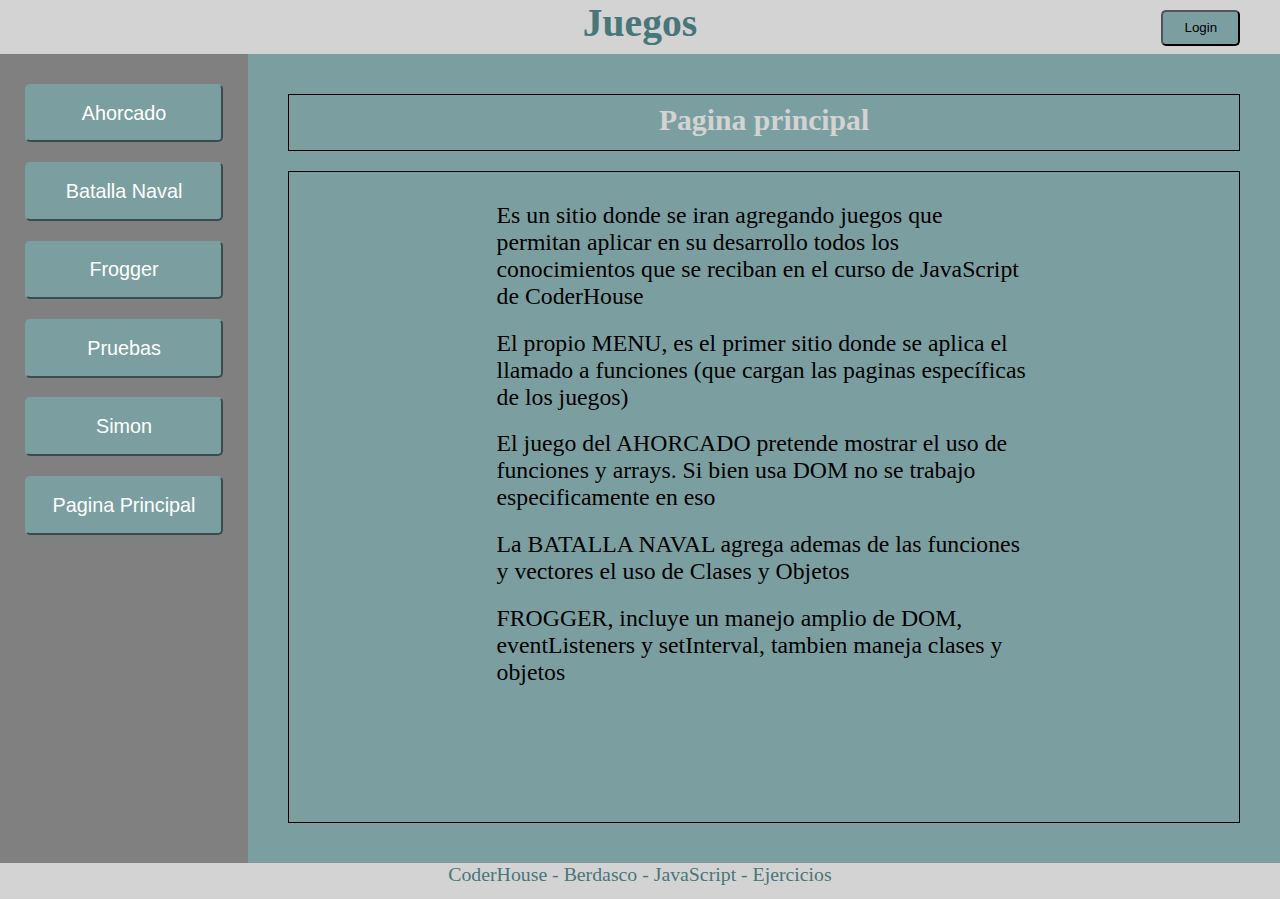
<file: index.html>
<!DOCTYPE html>
<html lang="en">
<head>
    <meta charset="UTF-8">
    <meta http-equiv="X-UA-Compatible" content="IE=edge">
    <meta name="viewport" content="width=device-width, initial-scale=1.0">
    <title>Prueba JS</title>

    <link rel="stylesheet" href="./css/style.css">
    <script src="./scripts/generales/menu.js"></script>    <!-- Manejo de botones del menu : General -->
    
</head>
<body>
    <header>
        <h1>Juegos</h1>
        <h3 class="login-name"></h3>
        <button class="login-button">Login</button>
    </header>

    <div class="cuerpo">
        <nav>
            <ul>
                <li><button class="botonNav" type="button" onclick="CargarPagina('./ahorcado.html')" id="btnAhorcado">Ahorcado</button></li>
                <li><button class="botonNav" type="button" onclick="CargarPagina('./batallanaval.html')" id="btnBatalla">Batalla Naval</button></li>
                <li><button class="botonNav" type="button" onclick="CargarPagina('./frogger.html')" id="btnFrog">Frogger</button></li>
                <li><button class="botonNav" type="button" onclick="CargarPagina('./pruebas.html')" id="btnPrueba">Pruebas</button></li>
                <li><button class="botonNav" type="button" onclick="CargarPagina('./simon.html')" id="btnPrueba">Simon</button></li>
                <li><button class="botonNav" type="button" onclick="CargarPagina('./index.html')" id="btnSimon">Pagina Principal</button></li>
            </ul>
        </nav>
        <main class="areaTrabajo">
            <section class="recuadros tituloJuego">
                <h2 id="texto">Pagina principal</h2>
            </section>
            <section class="recuadros espacioJuego">
                <p class="textoIndex">Es un sitio donde se iran agregando juegos que permitan aplicar en su desarrollo todos los conocimientos que se reciban en el curso de JavaScript de CoderHouse</p>
                <p class="textoIndex">El propio MENU, es el primer sitio donde se aplica el llamado a funciones (que cargan las paginas específicas de los juegos)</p>
                <p class="textoIndex">El juego del AHORCADO pretende mostrar el uso de funciones y arrays. Si bien usa DOM no se trabajo especificamente en eso</p>
                <p class="textoIndex">La BATALLA NAVAL agrega ademas de las funciones y vectores el uso de Clases y Objetos</p>
                <p class="textoIndex">FROGGER, incluye un manejo amplio de DOM, eventListeners y setInterval, tambien maneja clases y objetos</p>
            </section>
        </main>

        <aside>
            <section class="modal-login-container login-off" id="login">
                <h2>Login</h2>
                <form id="login_form">
                    <div class="form-labelOverInput">
                        <label for="usuario">Nombre de Usuario</label>
                        <input type="text" name="usuario" id="login_usuario"/>
                    </div>
                    <div class="form-AceptarBtn">
                        <input type="submit" value="Aceptar" id="login_submit">
                    </div>
                    
                </form>
            </section>
        </aside>
    </div>
    
    <footer>
        <p>CoderHouse - Berdasco - JavaScript - Ejercicios</p>
    </footer>

    <script src="./scripts/generales/login.js"></script>
</body>
</html>
</file>
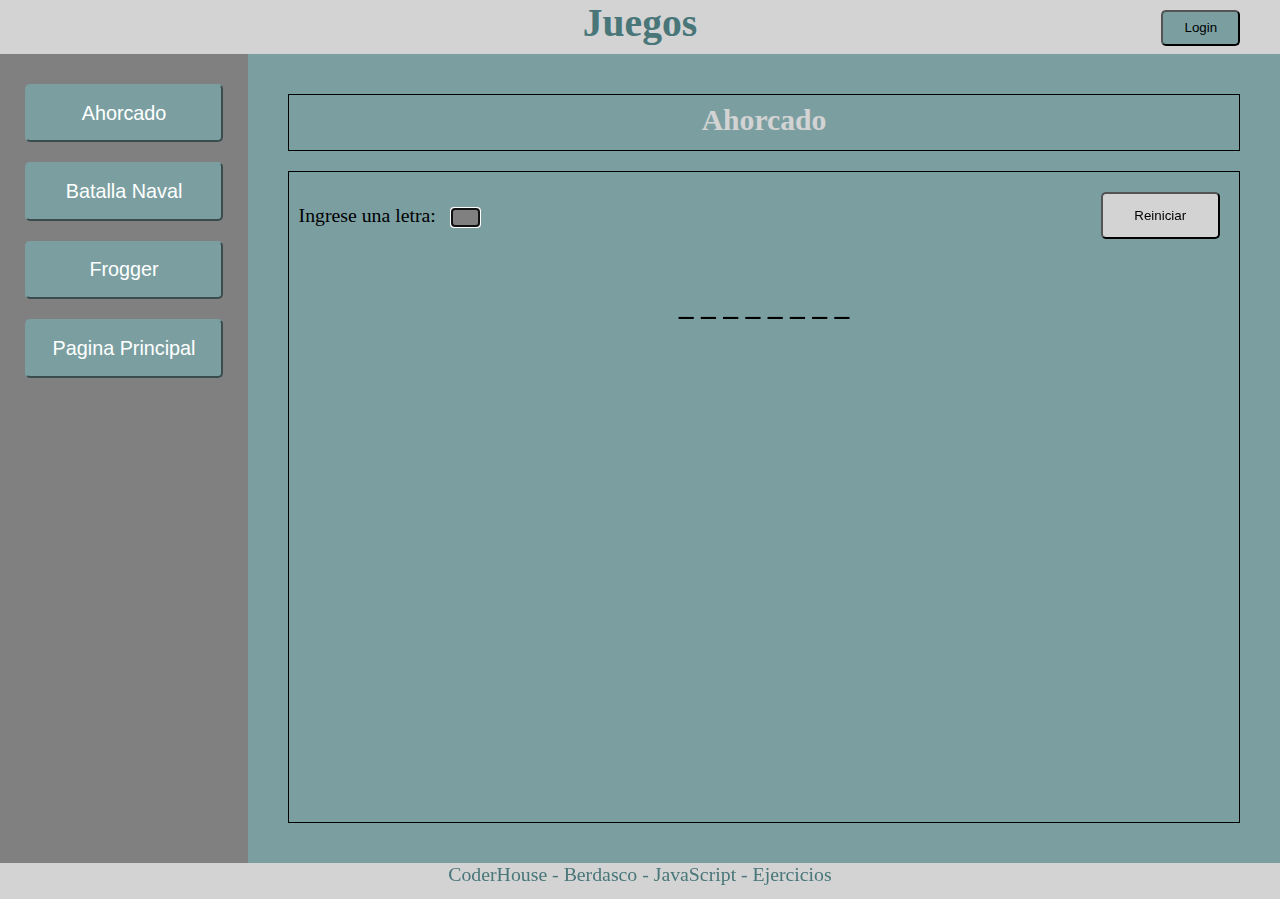
<file: ahorcado.html>
<!DOCTYPE html>
<html lang="en">
<head>
    <meta charset="UTF-8">
    <meta http-equiv="X-UA-Compatible" content="IE=edge">
    <meta name="viewport" content="width=device-width, initial-scale=1.0">
    <title>Prueba JS</title>

    <link rel="stylesheet" href="./css/style.css">
    <link rel="stylesheet" href="./css/ahorcado.css">

    <script src="./scripts/ahorcado/ahorcadoUI.js"></script>   <!-- Funciones para mostrar horca y palabra en la página -->
    <script src="./scripts/ahorcado/ahorcadoFunc.js"></script> <!-- Funciones para desarrollar el juego -->
    <script src="./scripts/generales/menu.js"></script>         <!-- Manejo de botones del menu : General -->
    
</head>

<body>
    <header>
        <h1>Juegos</h1>
        <h3 class="login-name"></h3>
        <button class="login-button">Login</button>
    </header>

    <div class="cuerpo">
        <nav>
            <ul>
                <li><button class="botonNav" type="button" onclick="CargarPagina('./ahorcado.html')" id="btnAhorcado">Ahorcado</button></li>
                <li><button class="botonNav" type="button" onclick="CargarPagina('./batallanaval.html')" id="btnBatalla">Batalla Naval</button></li>
                <li><button class="botonNav" type="button" onclick="CargarPagina('./frogger.html')" id="btnFrog">Frogger</button></li>
                <li><button class="botonNav" type="button" onclick="CargarPagina('./index.html')" id="btnSimon">Pagina Principal</button></li>
            </ul>
        </nav>
        <main class="areaTrabajo">
            <section class="recuadros tituloJuego">
                <h2 id="texto">Ahorcado</h2>
            </section>
            <section class="recuadros espacioJuego">
                <div class="ingresos">
                    <div>
                        <label id="letraLabel">Ingrese una letra:</label>
                        <input type="text" id="letraInput" value="" maxlength="1" size="1" onchange="LetraRecibida(this.value)">
                    </div>
                    <button class="botonStart" type="button" onclick="ResetAhorcado()" id="btnStart">Reiniciar</button>
                </div>
                <div class="espacioPalabra">
                    
                    <h2 id="palabra" class="palabra"></h2>
                    
                </div>
                <div id="espacioHorca">
                    <div>
                        <div id="bloque">
                            <div id="antesCabeza"></div>
                            <div id="cabeza"></div>
                        </div>
                        <div id="bloque">
                            <div id="brazoIzq"></div>
                            <div id="cuerpo"></div>
                            <div id="brazoDer"></div>
                        </div>
                        <div id="bloque">
                            <div id="piernaIzq"></div>
                            <div id="piernaDer"></div>
                        </div>
                    </div>
                </div>
                <div class="espacioPalabra">
                    <h2 id="resultado" class="resultado"></h2>
                </div>
                <div class="espacioIncluye">
                    <!--
                        Cuando se cargue la tabla de planetas js incluirá
                        <h2 id="incluye" class="incluye">Incluir</h2>
                        <label><input type="checkbox" id="chkboxPlanetas" value="first_checkbox">Planetas StarWars</label><br>
                    -->
                </div>
            </section>        
        </main>

        <aside>
            <section class="modal-login-container login-off" id="login">
                <h2>Login</h2>
                <form id="login_form">
                    <div class="form-labelOverInput">
                        <label for="usuario">Nombre de Usuario</label>
                        <input type="text" name="usuario" id="login_usuario"/>
                    </div>
                    <div class="form-AceptarBtn">
                        <input type="submit" value="Aceptar" id="login_submit">
                    </div>
                    
                </form>
            </section>
        </aside>
    </div>
    
    <footer>
        <p>CoderHouse - Berdasco - JavaScript - Ejercicios</p>
    </footer>

    <script src="./scripts/generales/login.js"></script>
    <script>
        ResetAhorcado() 
    </script>

</body>
</html>
</file>
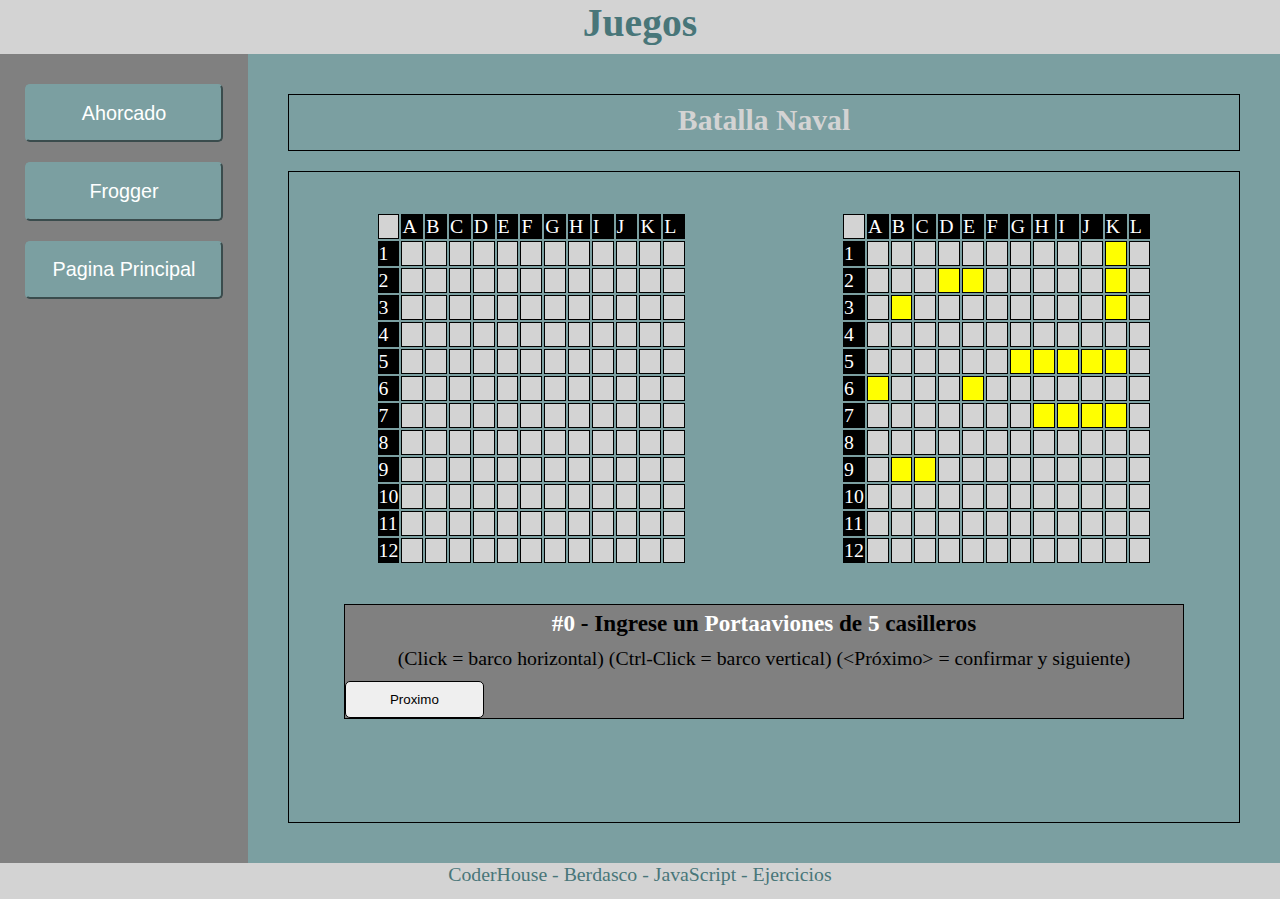
<file: batallanaval.html>
<!DOCTYPE html>
<html lang="en">
<head>
    <meta charset="UTF-8">
    <meta http-equiv="X-UA-Compatible" content="IE=edge">
    <meta name="viewport" content="width=device-width, initial-scale=1.0">
    <title>Prueba JS</title>

    <link rel="stylesheet" href="./css/style.css">
    <link rel="stylesheet" href="./css/batallanaval.css">
    <script src="./scripts/generales/menu.js"></script>            <!-- Manejo de botones del menu : General -->   
</head>
<body>
    <header>
        <h1>Juegos</h1> 
    </header>

    <div class="cuerpo">
        <nav>
            <ul>
                <li><button class="botonNav" type="button" onclick="CargarPagina('./ahorcado.html')" id="btnAhorcado">Ahorcado</button></li>
                <li><button class="botonNav" type="button" onclick="CargarPagina('./frogger.html')" id="btnFrog">Frogger</button></li>
                <li><button class="botonNav" type="button" onclick="CargarPagina('./index.html')" id="btnSimon">Pagina Principal</button></li>
            </ul>
        </nav>
        <main class="areaTrabajo">
            <section class="recuadros tituloJuego">
                <h2 id="texto">Batalla Naval</h2>
            </section>
            <section class="recuadros espacioJuego">
                <div class="bn_tableros">
                    <div class="bn_tablero">
                        <table id="bn_tableroJujadorPropio">

                        </table>
                    </div>
                    <div class="bn_tablero">
                        <table id="bn_tableroJugadorDisparos">
                            
                        </table>
                    </div>
                </div>

                <div id="bn_ingresoBarco">  <!-- aca se pone y saca bn_off-->    
                    <h3 class="bn_mensajeIngreso"></h3>
                    <p class="bn_mensajeIngreso2"></p>
                    <button class="bn_jugar">Proximo</button>
                    
                </div>
                
                    
                
                
            </section>
            
        </main>
    </div>
    
    <footer>
        <p>CoderHouse - Berdasco - JavaScript - Ejercicios</p>
    </footer>

    <script src="./scripts/batallanaval/variablesGlobales.js"></script>
    <script src="./scripts/batallanaval/batallaNavalUI.js"></script>
    <script src="./scripts/batallanaval/classUbicacion.js"></script>
    <script src="./scripts/batallanaval/classTipoBarco.js"></script>
    <script src="./scripts/batallanaval/classBarco.js"></script>
    <script src="./scripts/batallanaval/classTablero.js"></script>
    <script src="./scripts/batallanaval/batallaNavalFunc.js"></script>
    <script src="./scripts/batallanaval/pruebasBatallaNaval.js"></script>
    <script src="./scripts/batallanaval/batallaNavalExecute.js"></script>


</body>
</html>
</file>
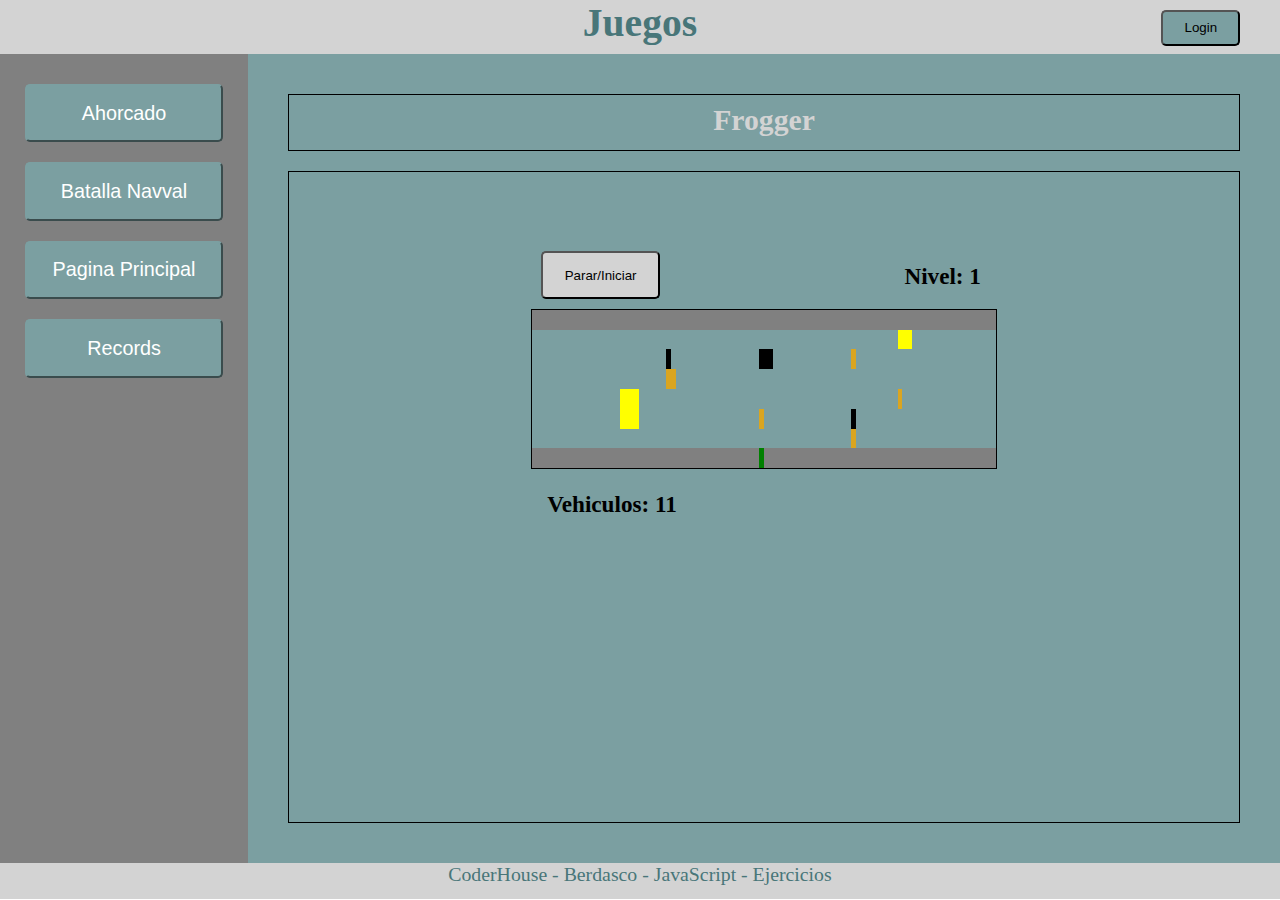
<file: frogger.html>
<!DOCTYPE html>
<html lang="en">
<head>
    <meta charset="UTF-8">
    <meta http-equiv="X-UA-Compatible" content="IE=edge">
    <meta name="viewport" content="width=device-width, initial-scale=1.0">
    <title>Prueba JS</title>

    <link rel="stylesheet" href="./css/style.css">
    <link rel="stylesheet" href="./css/frogger.css">

    <script src="./scripts/generales/menu.js"></script>            <!-- Manejo de botones del menu : General -->  
    <script src="./scripts/generales/records.js"></script>  
</head>
<body>
    <header>
        <h1>Juegos</h1>
        <h3 class="login-name"></h3>
        <button class="login-button">Login</button>
    </header>

    <div class="cuerpo">
        <nav>
            <ul>
                <li><button class="botonNav" type="button" onclick="CargarPagina('./ahorcado.html')" id="btnAhorcado">Ahorcado</button></li>
                <li><button class="botonNav" type="button" onclick="CargarPagina('./batallanaval.html')" id="btnBatalla">Batalla Navval</button></li>
                <li><button class="botonNav" type="button" onclick="CargarPagina('./index.html')" id="btnPrincipal">Pagina Principal</button></li>
                <li><button class="botonNav" type="button" onclick="CargarPagina('./displayrecords.html')" id="btnRecords">Records</button></li>
            </ul>
        </nav>
        <main class="areaTrabajo">
            <section class="recuadros tituloJuego">
                <h2 id="texto">Frogger</h2>
            </section>
            <section class="recuadros espacioJuego">
                <div class="areaJuegoFrogger">
                    <div class="espacio"></div>
                    <div class="juegoFrogger">
                        <div class="flexible">
                            <button class="botonStart" type="button" onclick="StartStopFrogger()" id="btnStart">Parar/Iniciar</button>
                            <h3 id="nivel"></h3>
                        </div>
                        <table id="rutaFrogger">
                        </table>
                        <div class="flexible">
                            <h3 id="vehiculos"></h3>
                            <h3 id="tiempo"></h3>
                        </div>
                    </div>
                </div>
                <div class="espacioPalabra">
                    <h2 id="resultado" class="resultado"></h2>
                </div>
            </section>          
        </main>

        <aside>
            <section class="modal-login-container login-off" id="login">
                <h2>Login</h2>
                <form id="login_form">
                    <div class="form-labelOverInput">
                        <label for="usuario">Nombre de Usuario</label>
                        <input type="text" name="usuario" id="login_usuario"/>
                    </div>
                    <div class="form-AceptarBtn">
                        <input type="submit" value="Aceptar" id="login_submit">
                    </div>
                    
                </form>
            </section>
        </aside>
    </div>
    
    <footer>
        <p>CoderHouse - Berdasco - JavaScript - Ejercicios</p>
    </footer>

    <script src="./scripts/generales/login.js"></script>
    <script src="./scripts/frogger/froggerFunc.js"></script>
    <script>
        ResetFrogger();
    </script>

      

</body>
</html>
</file>
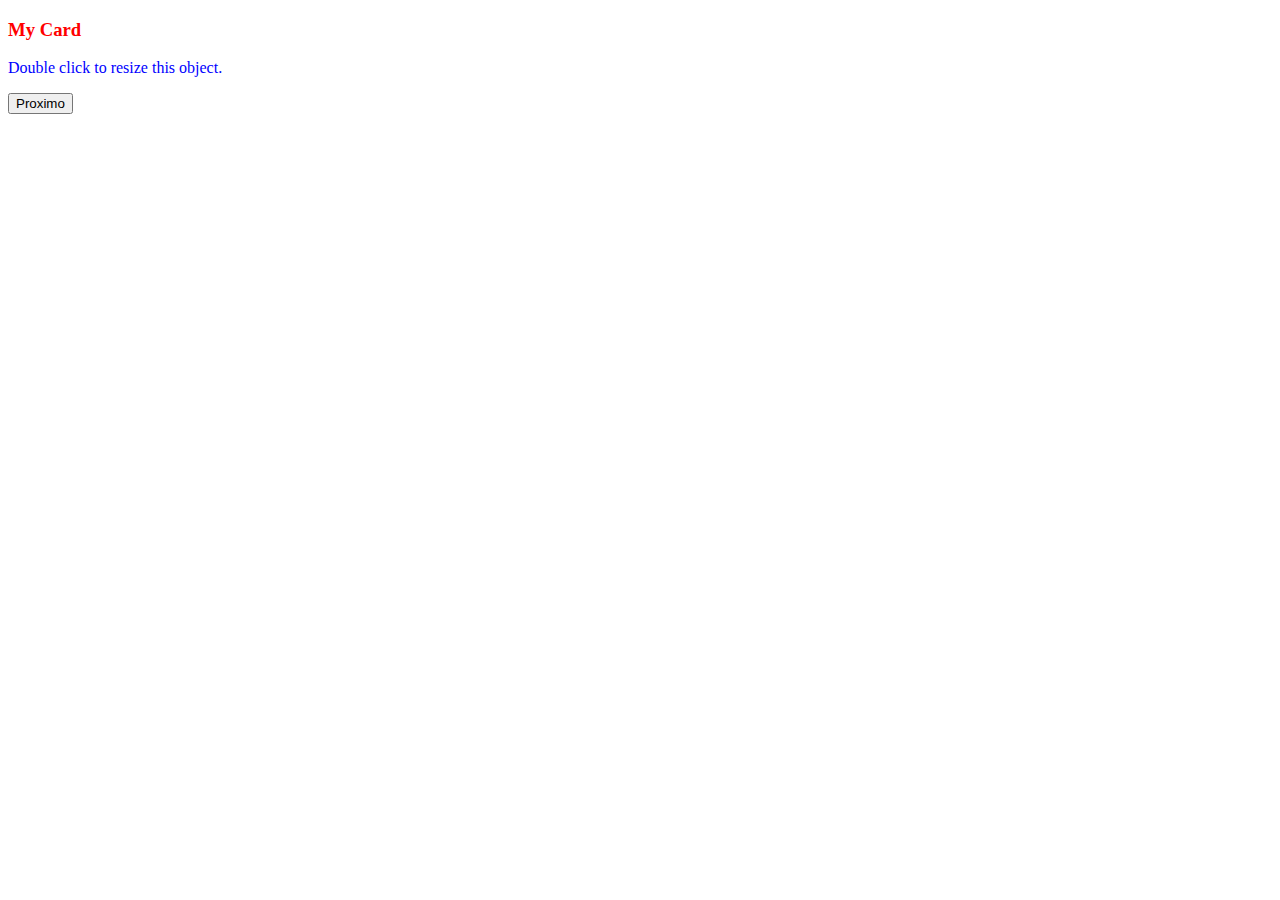
<file: pruebaplain.html>
<!DOCTYPE html>
<html lang="en">
<head>
    <meta charset="UTF-8">
    <meta http-equiv="X-UA-Compatible" content="IE=edge">
    <meta name="viewport" content="width=device-width, initial-scale=1.0">
    <title>Prueba JS</title>

    <link rel="stylesheet" href="./css/pruebaplain.css">    
</head>

<body>
    <aside>
        <h3>My Card</h3>
        <p>Double click to resize this object.</p>
        <p id="number"></p>
        <button id="proximo">Proximo</button>
      </aside>
    <script src="./scripts/pruebaplain.js"></script>
</body>
</html>
</file>
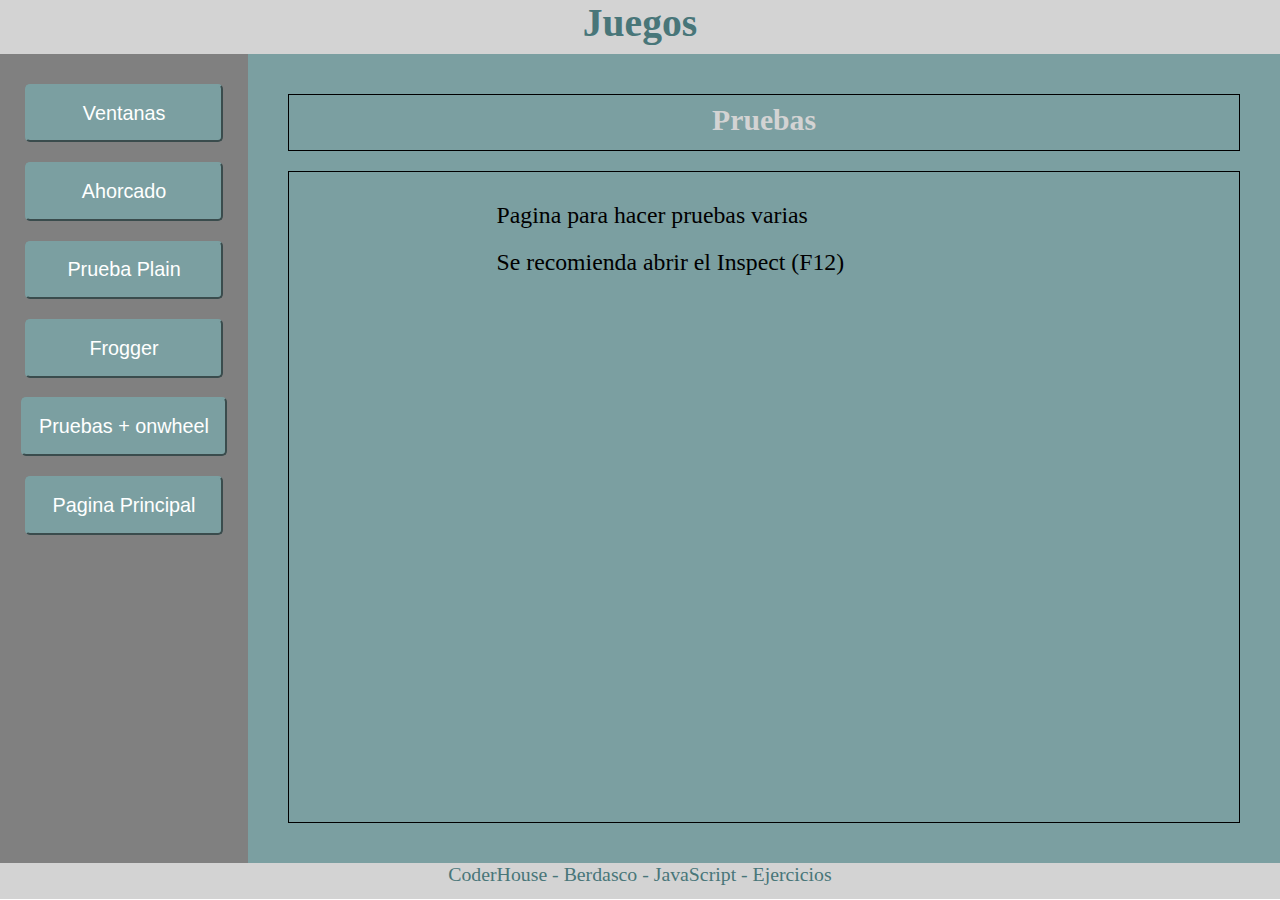
<file: pruebas.html>
<!DOCTYPE html>
<html lang="en">
<head>
    <meta charset="UTF-8">
    <meta http-equiv="X-UA-Compatible" content="IE=edge">
    <meta name="viewport" content="width=device-width, initial-scale=1.0">
    <title>Prueba JS</title>

    <link rel="stylesheet" href="./css/style.css">
    <script src="./scripts/generales/menu.js"></script>    <!-- Manejo de botones del menu : General -->
    <script src="./scripts/generales/records.js"></script>
    
</head>
<body>
    <header>
        <h1>Juegos</h1>
    </header>

    <div class="cuerpo">
        <nav>
            <ul class="clase1 clase3">
                <li><button class="botonNav" type="button" onclick="CargarPagina('./windows.html')" id="btnVentana">Ventanas</button></li>
                <li><button class="botonNav" type="button" onclick="CargarPagina('./ahorcado.html')" id="btnAhorcado">Ahorcado</button></li>
                <li><button class="botonNav" type="button" onclick="CargarPagina('./pruebaplain.html')" id="btnBatalla">Prueba Plain</button></li>
                <li><button class="botonNav" type="button" onclick="CargarPagina('./frogger.html')" id="btnFrog">Frogger</button></li>
                <li><button class="botonNav" type="button" onwheel="MueveRueda(event)" onclick="CargarPagina('./pruebas.html')" id="btnPrueba">Pruebas + onwheel</button></li>
                <li><button class="botonNav" type="button" onclick="CargarPagina('./index.html')" id="btnSimon">Pagina Principal</button></li>
            </ul>
        </nav>
        <main class="areaTrabajo">
            <section class="recuadros tituloJuego">
                <h2 id="texto">Pruebas</h2>
            </section>
            <section class="recuadros espacioJuego">
                <p class="textoIndex">Pagina para hacer pruebas varias</p>
                <p class="textoIndex">Se recomienda abrir el Inspect (F12)</p>

            </section>


        </main>
    </div>
    
    <footer>
        <p>CoderHouse - Berdasco - JavaScript - Ejercicios</p>
    </footer>

    <script src="./scripts/pruebas/pruebas.js"></script>
    <script src="./scripts/pruebas/ordersuperior.js"></script>
    
</body>
</html>
</file>
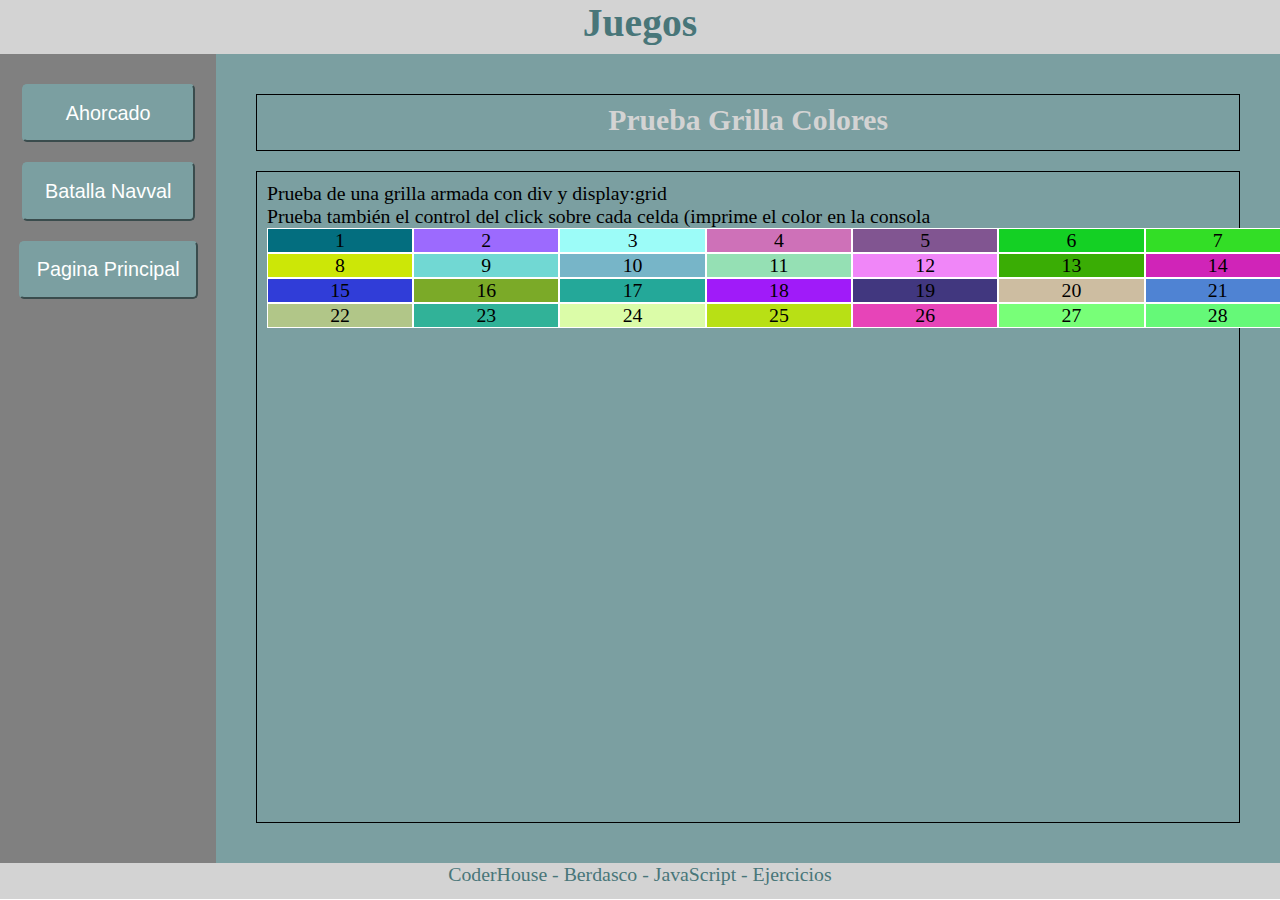
<file: testGrid.html>
<!DOCTYPE html>
<html lang="en">
<head>
    <meta charset="UTF-8">
    <meta http-equiv="X-UA-Compatible" content="IE=edge">
    <meta name="viewport" content="width=device-width, initial-scale=1.0">
    <title>Prueba JS</title>

    <link rel="stylesheet" href="./css/style.css">
    <link rel="stylesheet" href="./css/grillacolores.css">
    
    <script src="./scripts/generales/menu.js"></script>            <!-- Manejo de botones del menu : General -->
       
</head>

<body>
    <header>
        <h1>Juegos</h1> 
    </header>

    <div class="cuerpo">
        <nav>
            <ul>
                <li><button class="botonNav" type="button" onclick="CargarPagina('./ahorcado.html')" id="btnAhorcado">Ahorcado</button></li>
                <li><button class="botonNav" type="button" onclick="CargarPagina('./batallanaval.html')" id="btnBatalla">Batalla Navval</button></li>
                <li><button class="botonNav" type="button" onclick="CargarPagina('./index.html')" id="btnSimon">Pagina Principal</button></li>
            </ul>
        </nav>
        <main class="areaTrabajo">
            <section class="recuadros tituloJuego">
                <h2 id="texto">Prueba Grilla Colores</h2>
            </section>
            <section class="recuadros espacioJuego">
                <p>Prueba de una grilla armada con div y display:grid</p>
                <p>Prueba también el control del click sobre cada celda (imprime el color en la consola</p>

                <div class="output">

                </div>
            </section>
            
        </main>
    </div>
    
    <footer>
        <p>CoderHouse - Berdasco - JavaScript - Ejercicios</p>
    </footer>

    <script src="./scripts/pruebas/testGrid.js"></script>

</body>
</html>
</file>
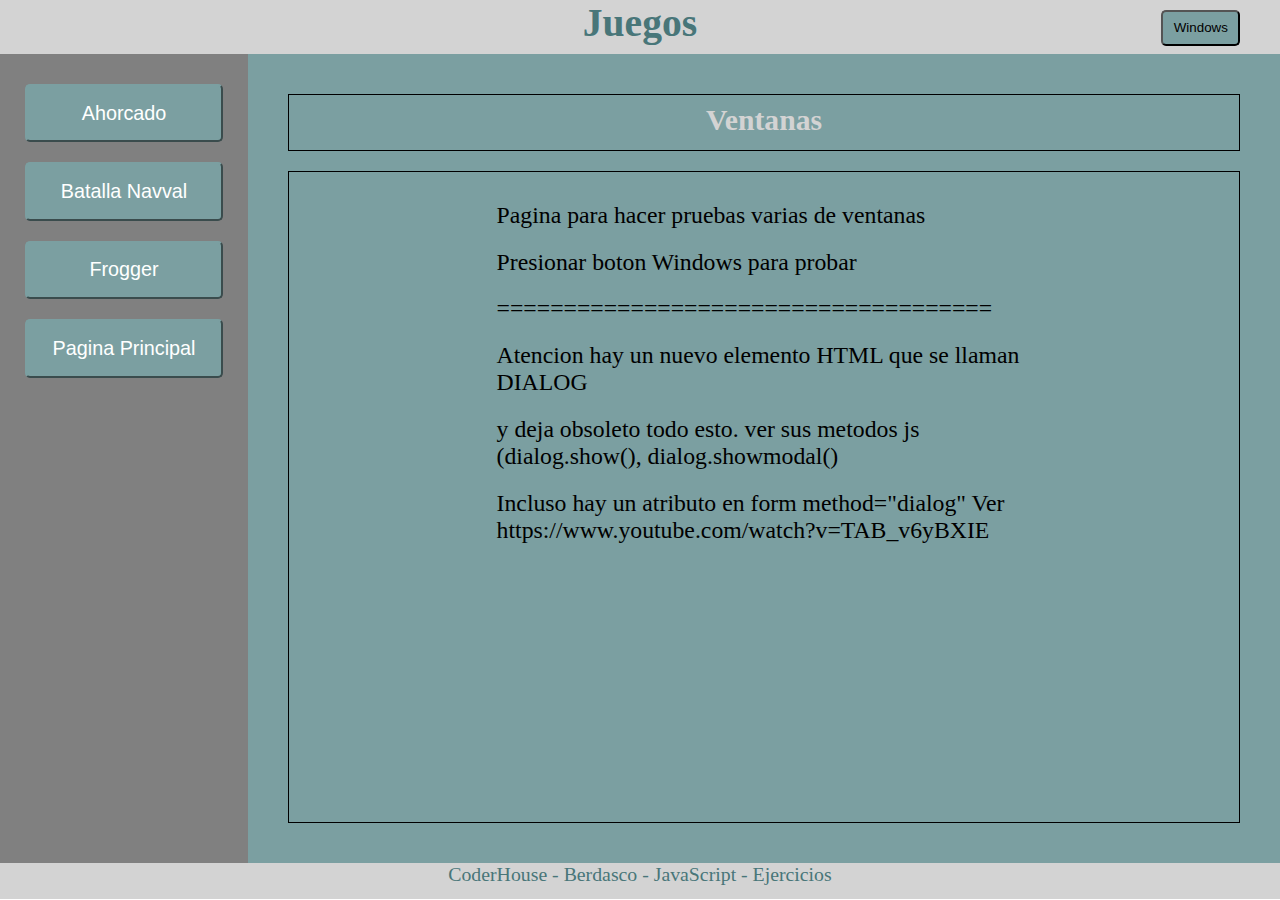
<file: windows.html>
<!DOCTYPE html>
<html lang="en">
<head>
    <meta charset="UTF-8">
    <meta http-equiv="X-UA-Compatible" content="IE=edge">
    <meta name="viewport" content="width=device-width, initial-scale=1.0">
    <title>Prueba JS</title>

    <link rel="stylesheet" href="./css/style.css">
    <link rel="stylesheet" href="./css/wx-style.css">
    <script src="./scripts/generales/menu.js"></script>    <!-- Manejo de botones del menu : General -->
    
    
</head>
<body id="w-general">
    <header>
        <h1>Juegos</h1>
        <button class="login-button" type="button" onclick="TestWindow()" id="btnWindow">Windows</button>
    </header>

    <div class="cuerpo">
        <nav>
            <ul class="clase1 clase3">
                <li><button class="botonNav" type="button" onclick="CargarPagina('./ahorcado.html')" id="btnAhorcado">Ahorcado</button></li>
                <li><button class="botonNav" type="button" onclick="CargarPagina('./batallanaval.html')" id="btnBatalla">Batalla Navval</button></li>
                <li><button class="botonNav" type="button" onclick="CargarPagina('./frogger.html')" id="btnFrog">Frogger</button></li>
                <li><button class="botonNav" type="button" onclick="CargarPagina('./index.html')" id="btnSimon">Pagina Principal</button></li>
            </ul>
        </nav>
        <main class="areaTrabajo">
            <section class="recuadros tituloJuego">
                <h2 id="texto">Ventanas</h2>
            </section>
            <section class="recuadros espacioJuego">
                <p class="textoIndex">Pagina para hacer pruebas varias de ventanas</p>
                <p class="textoIndex">Presionar boton Windows para probar</p>
                <p class="textoIndex">=====================================</p>
                <p class="textoIndex">Atencion hay un nuevo elemento HTML que se llaman DIALOG</p>
                <p class="textoIndex">y deja obsoleto todo esto. ver sus metodos js (dialog.show(), dialog.showmodal()</p>
                <p class="textoIndex">Incluso hay un atributo en form  method="dialog"  Ver https://www.youtube.com/watch?v=TAB_v6yBXIE</p>

            </section>


        </main>
    </div>
    
    <footer>
        <p>CoderHouse - Berdasco - JavaScript - Ejercicios</p>
    </footer>

    <script src="./scripts/pruebas/popup.js"></script>
    
</body>
</html>
</file>
<file: css/style.css>
/* =============================== Variables ==================================== */
:root{
    --head-foot-color: lightgray;
    --main-color: rgb(123, 159, 161);
    /* --main-color: rgb(144, 152, 189); */
    --nav-color: gray;
}
/* ================================ General ==================================== */
* {
    margin: 0;
    padding: 0;
  }

  html{
    font-size: clamp(1rem, 2.2vh, 3rem);
  }

/* ============================   Header General  ============================== */  
header{
    background-color: var(--head-foot-color);
    height: 6vh;
}

header h1{
    color: rgb(72, 118, 121);
    text-align: center;
}


/* ========================== Cuerpo general con Nav y Main ===================== */

.cuerpo{ 
    display: flex; 
}

nav{
    padding-top: 1rem;
    width: 20%;
    background-color: var(--nav-color);
    text-align: center;
}

nav ul{
    list-style-type: none; 
}

.botonNav{
    margin: .5rem;
    padding: .8rem; 
    border-radius: 5px;
    border-color: var(--main-color);
    background-color: var(--main-color);
    min-width: 80%;
    text-align: center;
    color: white;
    font-size: 1rem;
}

.botonNav:hover{
    background-color: rgb(79, 117, 119);
}


main{
    width: 80%;
    padding: 1rem;
    background-color: var(--main-color);
}

.recuadros{
    border: solid 1px black;
    /* min-height: 2rem; */
    min-height: 4vh;
    margin: 1rem;
    padding: .5rem;
}

.tituloJuego{
    color: var(--head-foot-color);
    text-align: center;
}

.espacioJuego{
    min-height: 70vh;
}

.espacioPalabra{
    margin-top: 2rem;
    display: flex;
    justify-content: center;
}

.palabra{
    text-align: center;
    min-width: 80%;
}

.textoIndex{
    font-size: 1.2rem;
    margin: 1rem 10rem 0 10rem
}

.botonStart{
    margin: .5rem;
    padding: .5rem;
    border-radius: 5px;
    background-color: var(--head-foot-color);
    min-width: 6rem;
    height: 2.4rem;
    text-align: center;
}

.botonStart:hover{
    background-color: var(--nav-color);
}

/* ============================ Modal Login =========================== */
.login-button{
    position: fixed;
    right: 2rem;
    top: .5rem;
    padding: .2rem;
    border-radius: 5px;
    min-width: 4rem;
    height: 1.8rem;
    background-color: var(--main-color);
}

.login-button:hover{
    background-color: rgb(79, 117, 119);
}

.login-name{
    position: fixed;
    right: 7rem;
    top: .5rem;
    padding: .2rem;
    height: 1.8rem;
}

.modal-login-container{
    position: fixed;
    right: 2rem;
    top: 3rem;
    border: 1.5px solid black;
    padding: 1rem;
    background-color:rgb(109, 109, 109, 0.90);
    color: white;
    min-width: 20rem;
    min-height: 8rem;
}

.login-on{
    display: block;
}

.login-off{
    display: none;
}

#login_form{
    padding-top: 1rem;
}
.form-labelOverInput{
    display: block;
}

.form-AceptarBtn{
    text-align: right;
    margin-top: 2.5rem;
}

#login_submit{
    padding: .3rem;
    border-radius: 5px;
}


/* =========================== Footer General ========================= */
footer{
    background-color: var(--head-foot-color);
    min-height: 4vh;
    text-align: center;
}

footer p{
    font-size: 1 rem;
    color: rgb(72, 118, 121);
    /* color: rgb(123, 159, 161); */
}
</file>
<file: css/ahorcado.css>
/* ============================= Ahorcado ============================= */


.ingresos{
    display: flex;
    justify-content: space-between;
    align-items: center;
}

#letraInput{
    background-color: var(--nav-color);
    color: white;
    margin-left: .5rem;
    text-align: center;
}


/* --- Dibujo ahorcado --- */
#espacioHorca{
    display: flex;
    justify-content: space-around;
    margin-top: 2rem;
}

#bloque{
    display: flex;
}

#antesCabeza{
    width: 1.5rem;
}
#cabeza{
    border-radius: 100%;
    background-color: var(--main-color);
    width: 2rem;
    height: 2rem;
}


#brazoIzq{
    width: 2.1rem;
    height: 2.5rem;
    background: 
         linear-gradient(145deg,
             var(--main-color) 0% 40%,
             rgba(0,0,0,0) 45% 55%, 
             var(--main-color) 55% 100%);
}
#cuerpo{
    background-color:var(--main-color);
    width: .8rem;
    height: 4rem;
    border-radius: 30%;
}
#brazoDer{
    width: 2.1rem;
    height: 2.5rem;
    background: 
         linear-gradient(35deg,
            var(--main-color) 0% 40%,
            rgba(0,0,0,0) 45% 55%, 
            var(--main-color) 55% 100%);
}

#piernaIzq{
    width: 2.5rem;
    height: 2.5rem;
    background: 
         linear-gradient(135deg,
            var(--main-color) 0% 40%,
            rgba(0,0,0,0) 45% 55%, 
            var(--main-color) 55% 100%);
}

#piernaDer{
    width: 2.5rem;
    height: 2.5rem;
    background: 
         linear-gradient(45deg,
            var(--main-color) 0% 40%,
            rgba(0,0,0,0) 45% 55%, 
            var(--main-color) 55% 100%);

}
</file>
<file: css/batallanaval.css>
/* =========================== Batalla Naval ========================= */

.bn_tableros{
    display:flex;
    justify-content:space-around;
    padding-top: 1.5rem;
    align-items: center;
}

.bn_celda{
    border: 1px solid black;
    width: 1rem;
    height: 1rem;
}

.bn_celda_blanco{
    background-color: var(--head-foot-color);
}

.bn_celda_barco{
    background-color: green;
}

.bn_celda_tocado{
    background-color: red;
}

.bn_celda_prueba{
    background-color: yellow;
}

/* --------- ingreso barcos  ----------*/
.bn_off{
    display: none;
}


#bn_ingresoBarco{
    margin-top: 2rem;
    width: 90%;
    margin-left: auto;
    margin-right: auto;
    border: 1px solid black;
    background-color: var(--nav-color);
}

.bn_mensajeIngreso, .bn_mensajeIngreso2{
    text-align: center;
    padding: 5px;
}

.bn_resaltar{
    color: white;
}
/*
.bn_jugar{
    width: 90%;
    margin-left: auto;
    margin-right: auto; 
    text-align: end;
}*/

.bn_jugar{
    min-width: 7rem;
    margin-top: .3rem;
    border: 1px solid black;
    border-radius: 5px;
    padding: .5rem; 
}
.bn_jugar:hover{
    background-color: var(--nav-color);
}
</file>
<file: css/frogger.css>
/* ============================== Frogger ============================ */
.areaJuegoFrogger{
    margin-top: 3rem;
    display: flex;
}

.espacio{
    width: 25%;
}

.juegoFrogger{
    width: 50%;
}

.flexible{
    display: flex;
    justify-content: space-between;
}

#nivel, #vehiculos, #tiempo{
    margin: .8rem;
    padding-top: .3rem;
}

#rutaFrogger{
    border-spacing:0;
    border: 1px solid black;
}

.celdaFrogger{
    width: .6rem;
    height: 1rem;
}

.celdaCasa{
    background-color: var(--nav-color);
}

.rana{
    background-color: green;
}

.auto{
    background-color: black;
}

.colectivo{
    background-color: yellow;
}

.moto{
    background-color: goldenrod;
}
</file>
<file: css/pruebaplain.css>
.rojo{
    color: red;

}

.azul{
    color: blue;
}

.verde{
    background-color: green;
}

#proximo:hover{
    background-color: aquamarine;
}
</file>
<file: css/grillacolores.css>
/* =========================== Prueba Grilla ========================= */

.box{
    border:1px solid white;
    text-align: center;
}

.output{
    display: grid;
    width:80vw;
    margin: auto;
}
</file>
<file: css/wx-style.css>
:root{
    --w-popup-ok-bc: white;
    --w-popup-ok-fc: black;
    --w-popup-err-bc: red;
    --w-popup-err-fc: black;
    --w-popup-input-bc: rgb(109, 109, 109, 0.90);
    --w-popup-input-fc: white;
    --w-popup-top: 2rem;
    --w-popup-left: 2rem;
    --w-popup-right: 2rem;
    --w-popup-width: 20rem;
    --w-popup-height: 8rem; 
}

.w-popup-on{
    display: block;
}

.w-popup-off{
    display: none;
}

.w-modal-container{
    position: fixed; 
    top: var(--w-popup-top);
    min-width: var(--w-popup-width);
    min-height: var(--w-popup-height);
    border: 1.5px solid black;
    padding: 1rem;    
}

.w-modal-container-t-ok{
    background-color: var(--w-popup-ok-bc, white);
    color: var(--w-popup-ok-fc, black);
}

.w-modal-container-t-err{
    background-color: var(--w-popup-err-bc, red);
    color: var(--w-popup-err-fc, black);
}

.w-modal-container-t-input{
    background-color: var(--w-popup-input-bc, darkgrey);
    color: var(--w-popup-input-fc, white);
}

.wx-closeX{
    border-radius: 100%;
    background-color: darkblue;
    color: white;
    position: absolute;
    top: 5px;
    right: 5px;
}

.wx-closeX:hover{
    background-color: blue; 
}
</file>
